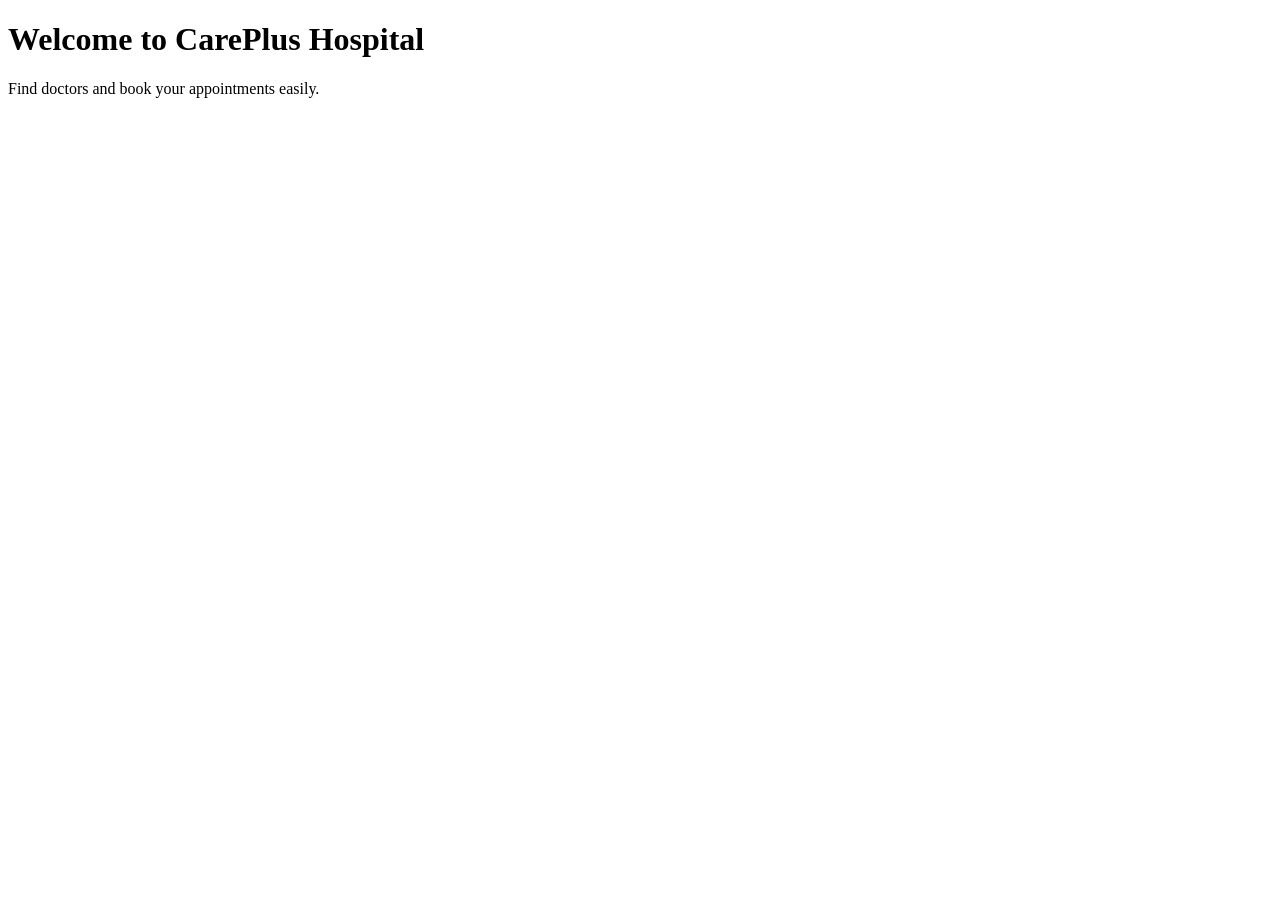
<file: hospital-portal-github/appointments/templates/appointments/index.html>
<!DOCTYPE html>
<html lang="en">

<head>
    <meta charset="UTF-8">
    <meta name="viewport" content="width=device-width, initial-scale=1.0">
    <title>CarePlus | Hospital Portal</title>
</head>

<body>
    <h1>Welcome to CarePlus Hospital</h1>
    <p>Find doctors and book your appointments easily.</p>
</body>

</html>
</file>
